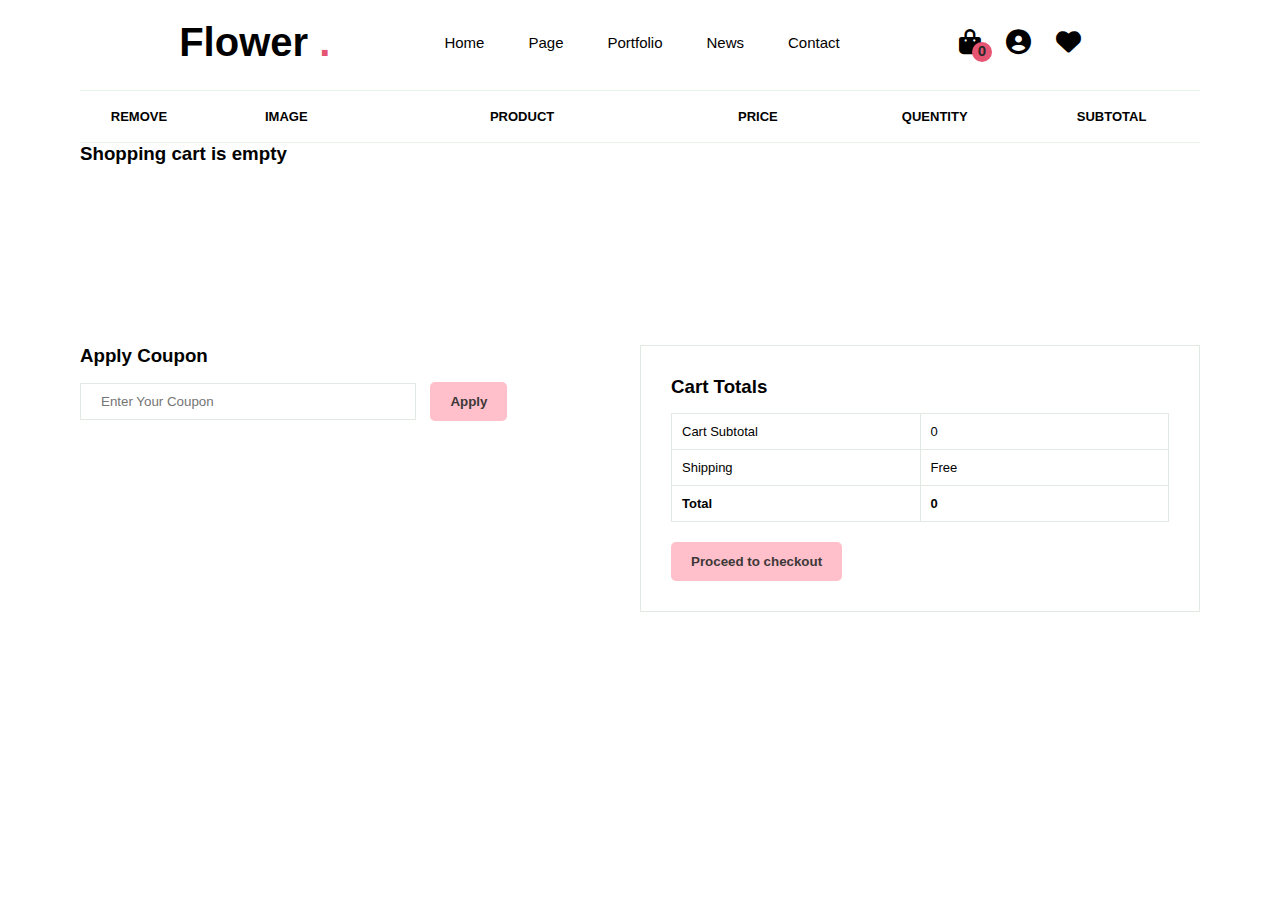
<file: cart.html>
<!DOCTYPE html>
<html lang="en">
<head>
    <meta charset="UTF-8">
    <meta name="viewport" content="width=device-width, initial-scale=1.0">
    <meta http-equiv="refresh" content="30">
    <title>Cart Page</title>
    <link rel="stylesheet" href="flower.css">
    <link rel="stylesheet" href="https://cdnjs.cloudflare.com/ajax/libs/font-awesome/6.5.1/css/all.min.css" />
</head>
<body>
    <header>
        <a href="index.html" class="logo">Flower <span>.</span></a>
        <ul class="navbar">
            <li><a href="index.html">Home</a></li>
            <li><a href="#page">Page</a></li>
            <li><a href="#portfolio">Portfolio</a></li>
            <li><a href="#news">News</a></li>
            <li><a href="#contact">Contact</a></li>
        </ul>
        <div class="h-icons">
            <a href="cart.html"><i class="fa fa-shopping-bag"></i><span class="cart-amount" id="camount">0</span></a>
            <a href="#"><i class="fa-solid fa-circle-user"></i></a>
            <a href="#"><i class="fa fa-heart"></i></a>
            <div id="menu-icon"><i class="fa fa-bars"></i></div>
        </div>
        
    </header>

 <!-- cart page -->
 <section id="cart" class="section-p1">
    <table width="100%">
        <thead>
            <tr>
                <td>Remove</td>
                <td>Image</td>
                <td>Product</td>
                <td>Price</td>
                <td>Quentity</td>
                <td>Subtotal</td>

            </tr>
        </thead>
        <tbody id="shopping_cart">
            <!-- <tr>
                <td><a href=""><i class="far fa-times-circle"></i></a></td>
                <td><img src="images/product1 (1).jpg" alt=""></td>
                <td>Cartoon Astronaut T-Shirts</td>
                <td>$118.19</td>
                <td><input type="number" value="1"></td>
                <td>$118.19</td>
            </tr>

            <tr>
                <td><a href=""><i class="far fa-times-circle"></i></a></td>
                <td><img src="images/product2.jpg" alt=""></td>
                <td>Cartoon Astronaut T-Shirts</td>
                <td>$118.19</td>
                <td><input type="number" value="1"></td>
                <td>$118.19</td>
            </tr>

            <tr>
                <td><a href=""><i class="far fa-times-circle"></i></a></td>
                <td><img src="images/product3.jpg" alt=""></td>
                <td>Cartoon Astronaut T-Shirts</td>
                <td>$118.19</td>
                <td><input type="number" value="1"></td>
                <td>$118.19</td>
            </tr> -->
        </tbody>
    </table>

</section>

<section id="cart-add" class="section-p1">
    <div id="coupon">
        <h3>Apply Coupon</h3>
        <div>
            <input type="text" placeholder="Enter Your Coupon">
            <button class="normal">Apply</button>
        </div>
    </div>

    <div id="subtotal">
        
    </div>
</section>


<script src="data.js"></script>
 <script src="cart.js"></script>
</body>
</html>
</file>
<file: flower.css>
/* font-family: 'Great Vibes', cursive;
font-family: 'Montserrat', sans-serif;
font-family: 'Nerko One', cursive;
font-family: 'Playfair Display', serif;
font-family: 'Playpen Sans', cursive; */



* {
    margin: 0;
    padding: 0;
    box-sizing: border-box;
    font-family: 'Montserrat', sans-serif;
    list-style: none;
    text-decoration: none;
    scroll-behavior: smooth;
}

.section-p1 {
    padding: 90px 80px;
}

:root {
    --bg-color: #fff;
    --main-color: #e55472;
    --text-color: #010101;
    --2n-color: #434343;
    --other-color: #666666;
    --big-font: 5rem;
    --h2-font: 2.3rem;
    --p-font: 1.3rem;
}

body {
    color: var(--text-color);
    background: var(--bg-color);
}

header {
    position: fixed;
    width: 100%;
    top: 0;
    right: 0;
    z-index: 100;
    background: var(--bg-color);
    box-shadow: 0 1px 6px 0 rgb(32, 33, 36/10%);
    display: flex;
    align-items: center;
    justify-content: space-between;
    padding: 20px 14%;
    transition: all .50s ease;
}

.logo {
    font-size: 40px;
    font-weight: 600;
    color: var(--text-color);
}

.logo span {
    color: var(--main-color);
}

.navbar {
    display: flex;
}

.navbar a {
    color: var(--text-color);
    font-size: 15px;
    font-weight: 500;
    margin: 10px 22px;
    transition: all .50s ease;
}

.navbar a:hover {
    color: var(--main-color);
}

.h-icons {
    display: flex;
    align-items: center;
    position: relative;
}

.h-icons i {
    font-size: 25px;
    color: var(--text-color);
    margin-left: 5px;
    margin-right: 20px;
    transition: all .50s ease;
}

.h-icons .cart-amount {
    position: absolute;
    top: 12px;
    left: 18px;
    font-size: 15px;
    font-weight: 600;
    z-index: 3;
    background-color: #e55472;
    width: 20px;
    height: 20px;
    text-align: center;
    border-radius: 50%;
    color: #272829;
}




.h-icons i:hover {
    color: var(--main-color);
    transform: translateY(-4px);
}

#menu-icon i {
    height: 30px;
    width: 30px;
    background: var(--text-color);
    color: white;
    display: flex;
    align-items: center;
    justify-content: center;
    border-radius: 50%;
    cursor: pointer;
    z-index: 101;
    display: none;
}


section {
    padding: 60px 14% 70px;
}

.home {
    position: relative;
    width: 100%;
    height: 100vh;
    background-image: url(./images/bg1.jpeg);
    background-position: center;
    background-size: cover;
    display: flex;
    align-items: center;
    justify-content: flex-start;
}

.home-text h1 {
    font-family: 'Nerko One', cursive;
    font-size: var(--big-font);
    color: var(--2n-color);
    lighting-color: 1.3;
    margin-bottom: 25px;
}

.home-text p {
    color: var(--other-color);
    font-size: var(--p-font);
    line-height: 33px;
    margin-bottom: 60px;
}

.btn {
    padding: 20px 35px;
    background: var(--main-color);
    color: var(--bg-color);
    font-size: 14px;
    font-weight: 500;
    text-transform: uppercase;
    border-radius: 30px;
    transition: all.50s ease;
}

.btn:hover {
    background: var(--2n-color);
}

.banner {
    display: grid;
    grid-template-columns: repeat(auto-fit, minmax(300px, auto));
    align-items: center;
    gap: 2rem;
}

.banner-img {
    overflow: hidden;
}

.banner-img img {
    width: 100%;
    height: 200px;
    display: block;
    transition: transform 0.5s;
    cursor: pointer;
}

.banner-img:hover img {
    transform: scale(1.1);
}

.center-text h2 {
    text-align: center;
    font-size: var(--h2-font);
    font-weight: 800;
    color: var(--text-color);

}

.new-content {
    display: grid;
    grid-template-columns: repeat(auto-fit, minmax(220px, auto));
    align-items: center;
    gap: 1rem;
    margin-top: 4.5rem;
    text-align: center;
}

.row {
    position: relative;
    cursor: pointer;
}

.row img {
    width: 100%;
    height: 300px;
}


.row h4 {
    font-size: 14px;
    margin-bottom: 5px;
    text-transform: uppercase;
    font-weight: 400;
    transition: all .50s ease;
}

.row h4:hover {
    color: var(--main-color);
    cursor: pointer;
}

.row h5 {
    font-size: var(--p-font);
    color: var(--other-color);
    font-weight: 600;
}

.top {
    position: absolute;
    top: 20px;
    left: 0;
    height: 30px;
    width: 60px;
    color: var(--bg-color);
    background: var(--main-color);
    font-size: 14px;
    font-weight: 500;
    text-transform: uppercase;
    display: inline-flex;
    align-items: center;
    justify-content: center;
}

.row .bbtn button,
.row .bbtn a {
    position: absolute;
    bottom: 65px;
    left: 0;
    right: 0;
    padding: 13px;
    background: rgba(0, 0, 0, 0.8);
    color: var(--bg-color);
    transition: opacity 0.5s;
    opacity: 0;
}


.row:hover .bbtn button,
.row:hover .bbtn a {
    opacity: 1;
}


.blog-content {
    display: grid;
    grid-template-columns: repeat(auto-fit, minmax(220px, auto));
    align-items: center;
    gap: 1rem;
    margin-top: 4.5rem;

}

.box-img {
    overflow: hidden;
}

.box-img img {
    width: 100%;
    height: 300px;
    display: block;
    transition: transform 0.5s;
    cursor: pointer;
}

.box-img:hover img {
    transform: scale(1.1);
}

.in-bxx {
    margin-top: 2rem;
    display: flex;
    flex-wrap: wrap;
    align-items: center;
    justify-content: space-between;
    margin-bottom: 1rem;
}

.in-text p {
    color: var(--other-color);
    font-size: 15px;
    font-weight: 500;
}

.in-icon i {
    vertical-align: middle;
    color: var(--other-color);
    font-size: 25px;
    margin-right: 8px;
}

.in-icon a {
    color: var(--other-color);
    font-size: 15px;
    font-weight: 500;
}

.main-box h3 {
    color: var(--text-color);
    font-size: var(--p-font);
    font-weight: 500;
    line-height: 30px;
    transition: all .50s ease;
    cursor: pointer;
}

.main-box h3:hover {
    color: var(--main-color);
}

.contact {
    display: grid;
    grid-template-columns: repeat(auto-fit, minmax(150px, auto));
    gap: 2rem;
    background: #272829;
}

.contact-box h4 {
    margin-bottom: 1.5rem;
    font-size: 18px;
    color: var(--bg-color);

}

.contact-box li {
    margin-bottom: 18px;
}

.contact-box li a {
    display: block;
    color: #999999;
    font-size: 15px;
    font-weight: 500;
    transition: all .50s ease;

}

.contact-box li a:hover {
    transform: translateX(-7px);
    color: var(--main-color);
}

.contact-box h5 {
    font-size: 16px;
    font-weight: 600;
    color: #999999;
}

.social {
    display: flex;
    margin-top: 1.8rem;
}

.social i {
    height: 37px;
    width: 37px;
    background: transparent;
    border: 2px solid var(--main-color);
    display: flex;
    align-items: center;
    justify-content: center;
    border-radius: 50%;
    font-size: 20px;
    margin-right: 1.1rem;
    color: var(--main-color);
    transition: all .50s ease;
}

.social i:hover {
    background: var(--main-color);
    color: var(--bg-color);
    transform: scale(1.1);
}

.end-text p {
    text-align: center;
    background-color: #272829;
    color: var(--other-color);
    font-size: 15px;
    letter-spacing: 1px;
    padding: 20px;
}

.scroll-top {
    position: fixed;
    bottom: 2.3rem;
    right: 2.3rem;
}

.scroll-top i {
    background: var(--main-color);
    color: var(--bg-color);
    font-size: 22px;
    padding: 12px;
}


/* cart page  */

#cart {
    overflow-x: auto;
}

#cart table {
    width: 100%;
    border-collapse: collapse;
    table-layout: fixed;
    white-space: nowrap;
}

#cart table img {
    width: 70px;
    height: 70px;
    border-radius: 5px;
}


#cart table td:nth-child(1) {
    width: 100px;
    text-align: center;
}

#cart table td:nth-child(2) {
    width: 150px;
    text-align: center;
}

#cart table td:nth-child(3) {
    width: 250px;
    text-align: center;
}

#cart table td:nth-child(4),
#cart table td:nth-child(5),
#cart table td:nth-child(6) {
    width: 150px;
    text-align: center;
}

#cart table td:nth-child(5) input {
    width: 70px;
    padding: 10px 5px 10px 15px;

}

#cart table thead {
    border: 1px solid #e8f6ea;
    border-left: none;
    border-right: none;
}

#cart table thead td {
    font-weight: 700;
    text-transform: uppercase;
    font-size: 13px;
    padding: 18px 0;
}

#cart table tbody tr td {
    padding-top: 15px;
}

#cart table tbody td {
    font-size: 13px;
}

/* Droupdun section */



@keyframes rocket {
    0% {
        bottom: 0;
        opacity: 0.6;
    }

    100% {
        bottom: 105%;
        opacity: 1;
    }

}

#cart-add{
    display: flex;
    flex-wrap: wrap;
    justify-content: space-between;
  }
  
  #coupon{
    width: 50%;
    margin-bottom: 30px;
  }
  
  #coupon h3,
  #subtotal h3{
    padding-bottom: 15px;
  }
  
  #coupon input{
    padding: 10px 20px;
    outline: none;
    width: 60%;
    margin-right: 10px;
    border: 1px solid #e2e9e2;
  }
  
  #coupon button,
  #subtotal button{
    background-color: pink;
    color: rgb(61, 56, 56);
    padding: 12px 20px;
    border: none;
    font-weight: 700;
    border-radius: 5px;
    cursor: pointer;
  }
  
  #subtotal{
    width: 50%;
    margin-bottom: 30px;
    border: 1px solid #e2e9e2;
    padding: 30px;
  }
  
  #subtotal table{
    border-collapse: collapse;
    width: 100%;
    margin-bottom: 20px;
  }
  
  #subtotal table td{
    width: 50%;
    border: 1px solid #e2e9e2;
    padding: 10px;
    font-size: 13px;
  }



@media (max-width:1200px) {
    header {
        padding: 12px 3%;
    }

    section {
        padding: 40px 3% 50px;
    }

}

@media (max-width:920px) {
    #menu-icon i {
        display: block;
        height: 30px;
        width: 30px;
        background: var(--text-color);
        color: white;
        display: flex;
        align-items: center;
        justify-content: center;
        font-size: 20px;
        border-radius: 50%;
        z-index: 101;
    }

    .navbar {
        position: absolute;
        top: -800px;
        left: 0;
        right: 0;
        display: flex;
        flex-direction: column;
        text-align: left;
        background: var(--main-color);
        transition: all .50s ease;
    }

    .navbar a {
        display: block;
        padding: 5px;
        margin: 15px;
        font-size: 20px;
        font-weight: 600;
        transition: all .50s ease;
    }

    .navbar a:hover {
        color: var(--bg-color);
    }

    .navbar.active {
        top: 100%;
    }

}


@media (max-width:640px) {
    :root {
        --big-font: 3.8rem;
        --h2-font: 2rem;
        --p-font: 1.1rem;
    }

    .home-text h1 {
        line-height: 1.1;
    }

    .home {
        height: 85vh;
    }

    #cart-add{
        flex-direction: column;
      }
      
      #coupon{
        width: 100%;
      }
      #subtotal{
        width: 100%;
        padding: 20px;
      }

}
</file>
